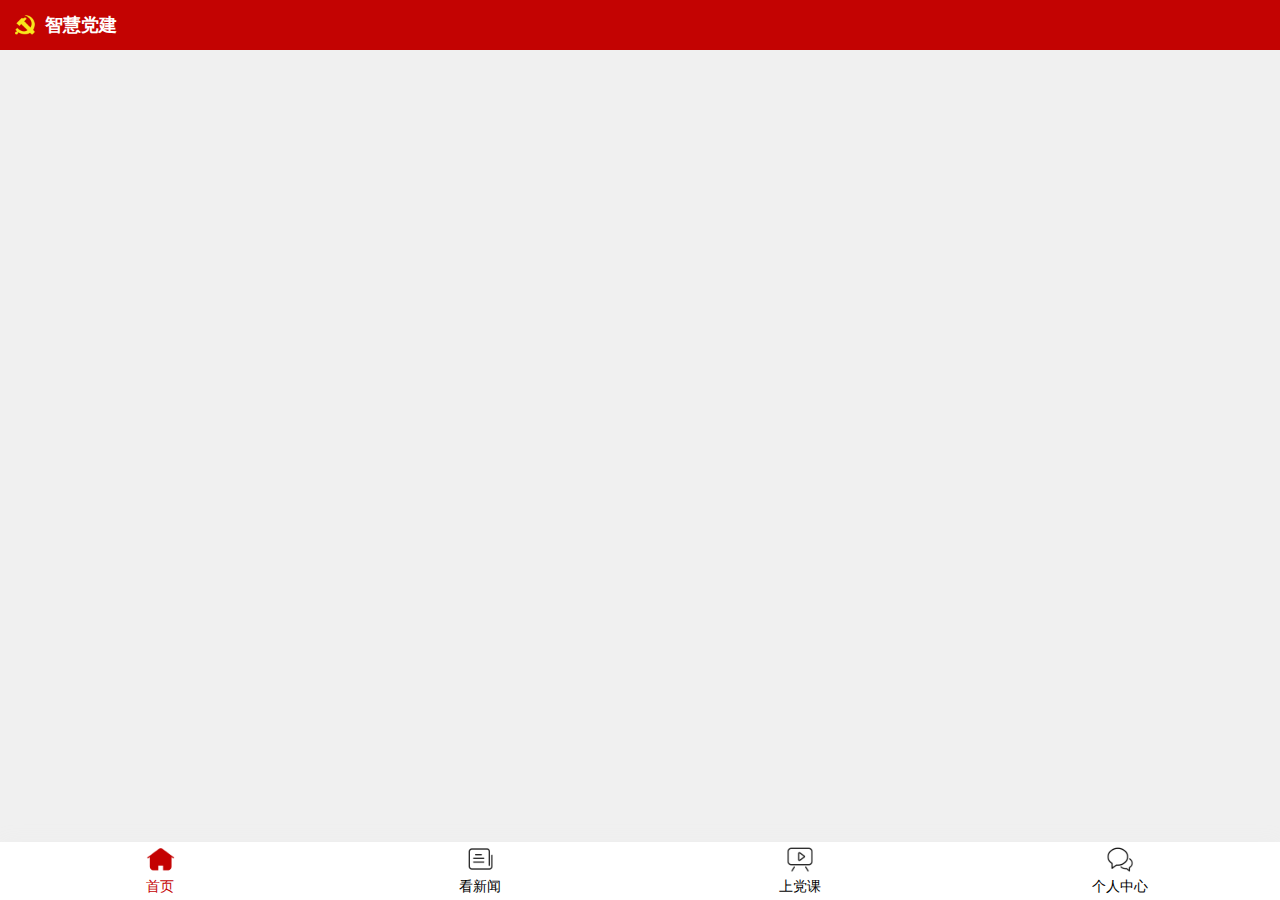
<file: index.html>
<!doctype html>
<html>

<head>
    <meta charset="UTF-8">
    <meta name="viewport" content="maximum-scale=1.0,minimum-scale=1.0,user-scalable=0,width=device-width,initial-scale=1.0" />
    <meta name="format-detection" content="telephone=no,email=no,date=no,address=no">
    <title>底部导航</title>
    <link rel="stylesheet" type="text/css" href="./css/api.css" />
    <link rel="stylesheet" type="text/css" href="./css/style.css" />
    <style>
        header {
            background-color: #c30302;
        }

        header ul li {
            height: 50px;
            line-height: 50px;
            display: flex;
            display: -webkit-flex;
            align-items: center;
            padding: 0px 15px;
            display: none;
            color: #FFF;
            position: relative;
            font-size: 18px;
            font-weight: 700;
        }
        header ul li img{
          height: 20px;
          margin-right: 10px;
        }

        header ul li.active {
          display: flex;
          display: -webkit-flex;
        }

        #footer {
            background-color: #ffffff;
            box-shadow: 0px -2px 20px rgba(238, 238, 238, 1);
        }

        #footer ul li {
            padding-top: 36px;
            padding-bottom: 4px;
            background: url() no-repeat center 2px;
            background-size: auto 30px;
            text-align: center;
        }

        #footer ul li.active {
            color: #c40202;
        }

        #footer ul li:nth-child(1) {
            background-image: url(./image/ic_bottom_home_normal.png);
        }

        #footer ul li:nth-child(2) {
            background-image: url(./image/ic_bottom_paper_normal.png);
        }

        #footer ul li:nth-child(3) {
            background-image: url(./image/ic_bottom_gov_normal.png);
        }

        #footer ul li:nth-child(4) {
            background-image: url(./image/ic_bottom_user_normal.png);
        }

        #footer ul li:nth-child(1).active {
            background-image: url(./image/ic_bottom_home_select.png);
        }

        #footer ul li:nth-child(2).active {
            background-image: url(./image/ic_bottom_paper_select.png);
        }

        #footer ul li:nth-child(3).active {
            background-image: url(./image/ic_bottom_gov_select.png);
        }

        #footer ul li:nth-child(4).active {
            background-image: url(./image/ic_bottom_user_select.png);
        }

        .flex-con {
            overflow: auto
        }
    </style>
</head>

<body>
    <div id="wrap" class="flex-wrap flex-vertical">
        <header>
            <ul>
                <li class="border-b active"><img src="./image/ic_top_main_logo.png"/><p>智慧党建</p></li>
                <li class="border-b">看新闻</li>
                <li class="border-b">上党课</li>
                <li class="border-b"></li>
            </ul>
        </header>
        <div id="main" class="flex-con">

        </div>
        <div id="footer">
            <ul class="flex-wrap">
                <li tapmode="hover" onclick="randomSwitchBtn( this );" class="flex-con active">首页</li>
                <li tapmode="hover" onclick="randomSwitchBtn( this );" class="flex-con">看新闻</li>
                <li tapmode="hover" onclick="randomSwitchBtn( this );" class="flex-con">上党课</li>
                <li tapmode="hover" onclick="randomSwitchBtn( this );" class="flex-con">个人中心</li>
            </ul>
        </div>
    </div>
</body>

</html>
<script type="text/javascript" src="script/api.js"></script>
<script type="text/javascript">
    apiready = function() {
        // $api.rmStorage('userInfo');
        $api.fixStatusBar($api.dom('header'));
        api.setStatusBarStyle({
            style: 'light',
            color: '#c30302'
        });
        funIniGroup();
        var userInfo = $api.getStorage('userInfo');
        console.log(JSON.stringify(userInfo));
    }

    function funIniGroup() {
        var eHeaderLis = $api.domAll('header li'),
            frames = [];
        for (var i = 0, len = eHeaderLis.length; i < len; i++) {
            frames.push({
                name: 'frame' + i,
                url: './html/frame' + i + '.html',
                bgColor: 'rgba(0,0,0,.2)',
                // bounces:false
            })
        }
        api.openFrameGroup({
            name: 'group',
            scrollEnabled: false,
            rect: {
                x: 0,
                y: $api.dom('header').offsetHeight,
                w: api.winWidth,
                h: $api.dom('#main').offsetHeight
            },
            index: 0,
            frames: frames
        }, function(ret, err) {

        });
    }

    // 随意切换按钮
    function randomSwitchBtn(tag) {
        if (tag == $api.dom('#footer li.active')) return;
        var eFootLis = $api.domAll('#footer li'),
            eHeaderLis = $api.domAll('header li'),
            index = 0;
        for (var i = 0, len = eFootLis.length; i < len; i++) {
            if (tag == eFootLis[i]) {
                index = i;
            } else {
                $api.removeCls(eFootLis[i], 'active');
                $api.removeCls(eHeaderLis[i], 'active');
            }
        }
        $api.addCls(eFootLis[index], 'active');
        $api.addCls(eHeaderLis[index], 'active');
        api.setFrameGroupIndex({
            name: 'group',
            index: index
        });
    }
</script>
</file>
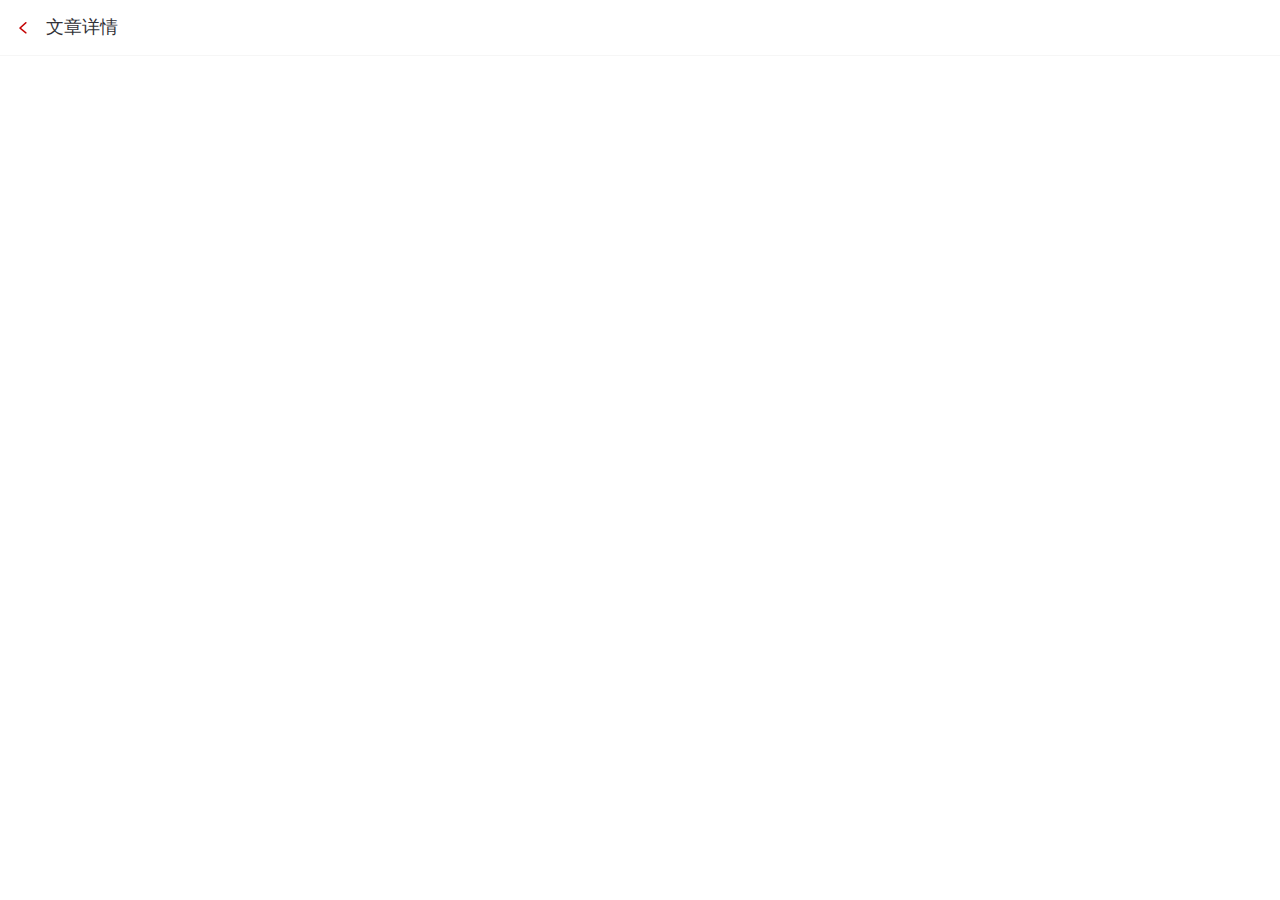
<file: html/details/win_details.html>
<!DOCTYPE html>
<html>

<head>
	<meta charset="UTF-8">
	<meta name="viewport" content="maximum-scale=1.0,minimum-scale=1.0,user-scalable=0,width=device-width,initial-scale=1.0" />
	<meta name="format-detection" content="telephone=no,email=no,date=no,address=no">
	<title>设置</title>
	<link rel="stylesheet" type="text/css" href="../../css/api.css" />
	<script src="../../script/jquery-1.10.1.min.js"></script>
</head>
<style type="text/css">
	* {
		margin: 0;
		padding: 0;
		font-family: "SF Pro Display", "SF Pro Icons", "Helvetica Neue", "Helvetica", "Arial", sans-serif;
	}

	body {
		background-color: #eff3f5;
	}

	.header {
		position: relative;
		display: flex;
		display: -webkit-flex;
		height: 55px;
		line-height: 55px;
		width: 100%;
		background-color: #FFF;
		border-bottom: 1px solid #f6f6f6;
		align-items: center;
	}

	.back {
		height: 18px;
		width: 18px;
		margin: 17px 14px;
	}

	.header-title {
		color: #323237;
		position: relative;
		font-size: 18px;
		font-weight: 500;
	}
</style>

<body>
	<header class="header" id="header">
		<img class="back" src="../../image/ic_arrow_left.png" onclick="api.closeWin();" />
		<div class="header-title">文章详情</div>
	</header>
</body>
<script type="text/javascript" src="../../script/api.js"></script>
<!-- <script type="text/javascript" src="../../script/public.js"></script> -->
<script type="text/javascript">
	apiready = function() {
		$api.fixStatusBar($api.dom('header'));
		var header = $api.byId('header');
		var headerH = $api.offset(header).h;
		var new_id = api.pageParam.new_id;
		console.log(new_id);
		api.openFrame({
			name: 'frame_details',
			url: './frame_details.html',
			rect: {
				x: 0,
				y: headerH,
				w: 'auto',
				h: 'auto'
			},
			pageParam: {
				new_id: new_id
			},
			progress: { //设置进度条类型和样式
				type: 'page', //取值范围为default|page
				title: '加载框', //type为default时显示的加载框标题
				text: '努力加载中' //type为default时显示的加载框内容
			}
		});
	}
</script>

</html>
</file>
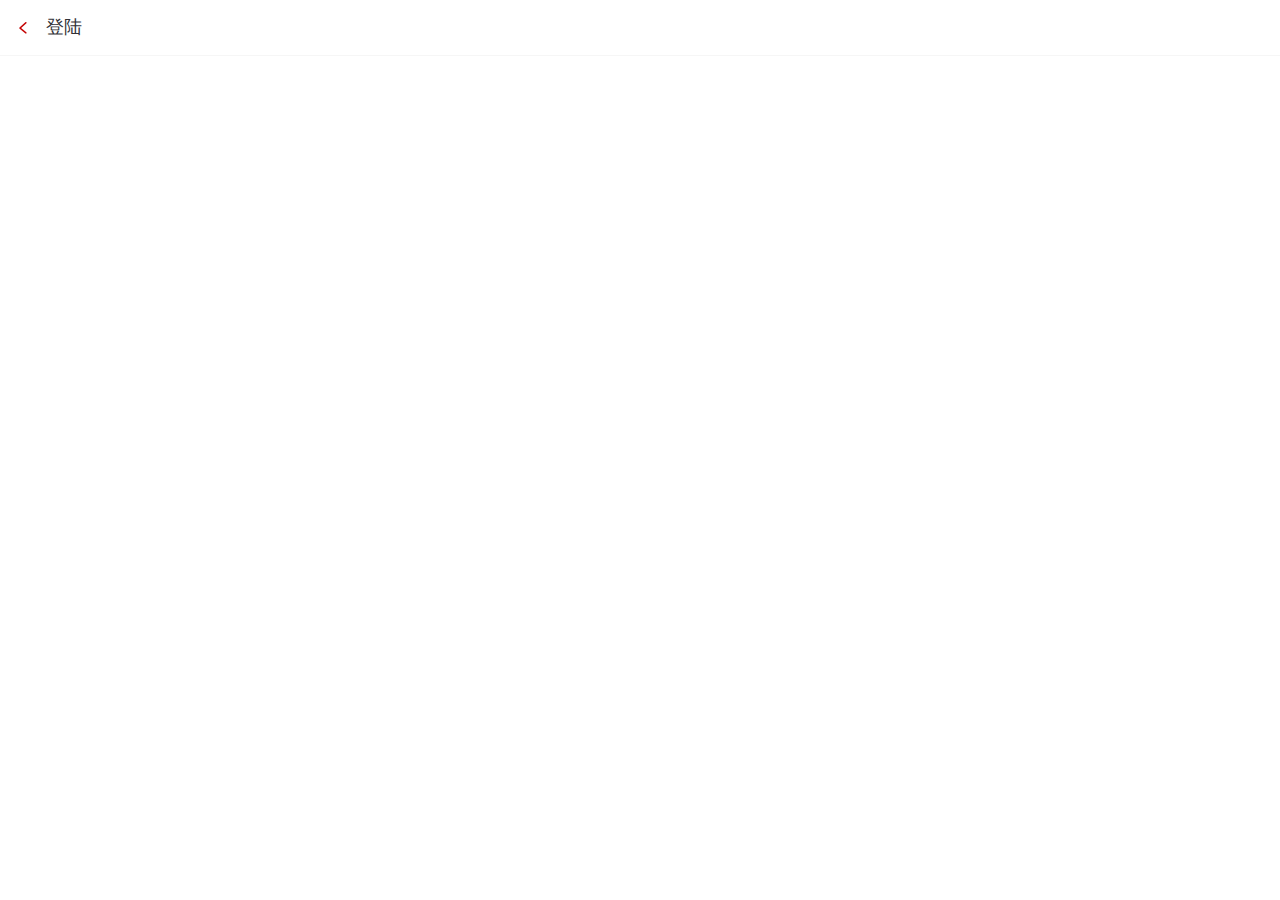
<file: html/login/win_login.html>
<!DOCTYPE html>
<html>

<head>
	<meta charset="UTF-8">
	<meta name="viewport" content="maximum-scale=1.0,minimum-scale=1.0,user-scalable=0,width=device-width,initial-scale=1.0" />
	<meta name="format-detection" content="telephone=no,email=no,date=no,address=no">
	<title>设置</title>
	<link rel="stylesheet" type="text/css" href="../../css/api.css" />
	<script src="../../script/jquery-1.10.1.min.js"></script>
</head>
<style type="text/css">
	* {
		margin: 0;
		padding: 0;
		font-family: "SF Pro Display", "SF Pro Icons", "Helvetica Neue", "Helvetica", "Arial", sans-serif;
	}

	body {
		background-color: #eff3f5;
	}

	.header {
		position: relative;
		display: flex;
		display: -webkit-flex;
		height: 55px;
		line-height: 55px;
		width: 100%;
		background-color: #FFF;
		border-bottom: 1px solid #f6f6f6;
		align-items: center;
	}

	.back {
		height: 18px;
		width: 18px;
		margin: 17px 14px;
	}

	.header-title {
		color: #323237;
		position: relative;
		font-size: 18px;
		font-weight: 500;
	}
</style>

<body>
	<header class="header" id="header">
		<img class="back" src="../../image/ic_arrow_left.png" onclick="api.closeWin();" />
		<div class="header-title">登陆</div>
	</header>
</body>
<script type="text/javascript" src="../../script/api.js"></script>
<!-- <script type="text/javascript" src="../../script/public.js"></script> -->
<script type="text/javascript">
	apiready = function() {
		$api.fixStatusBar($api.dom('header'));
		var header = $api.byId('header');
		var headerH = $api.offset(header).h;
		api.openFrame({
			name: 'frame_login',
			url: './frame_login.html',
			rect: {
				x: 0,
				y: headerH,
				w: 'auto',
				h: 'auto'
			},
			progress: { //设置进度条类型和样式
				type: 'page', //取值范围为default|page
				title: '加载框', //type为default时显示的加载框标题
				text: '努力加载中' //type为default时显示的加载框内容
			}
		});
	}
</script>

</html>
</file>
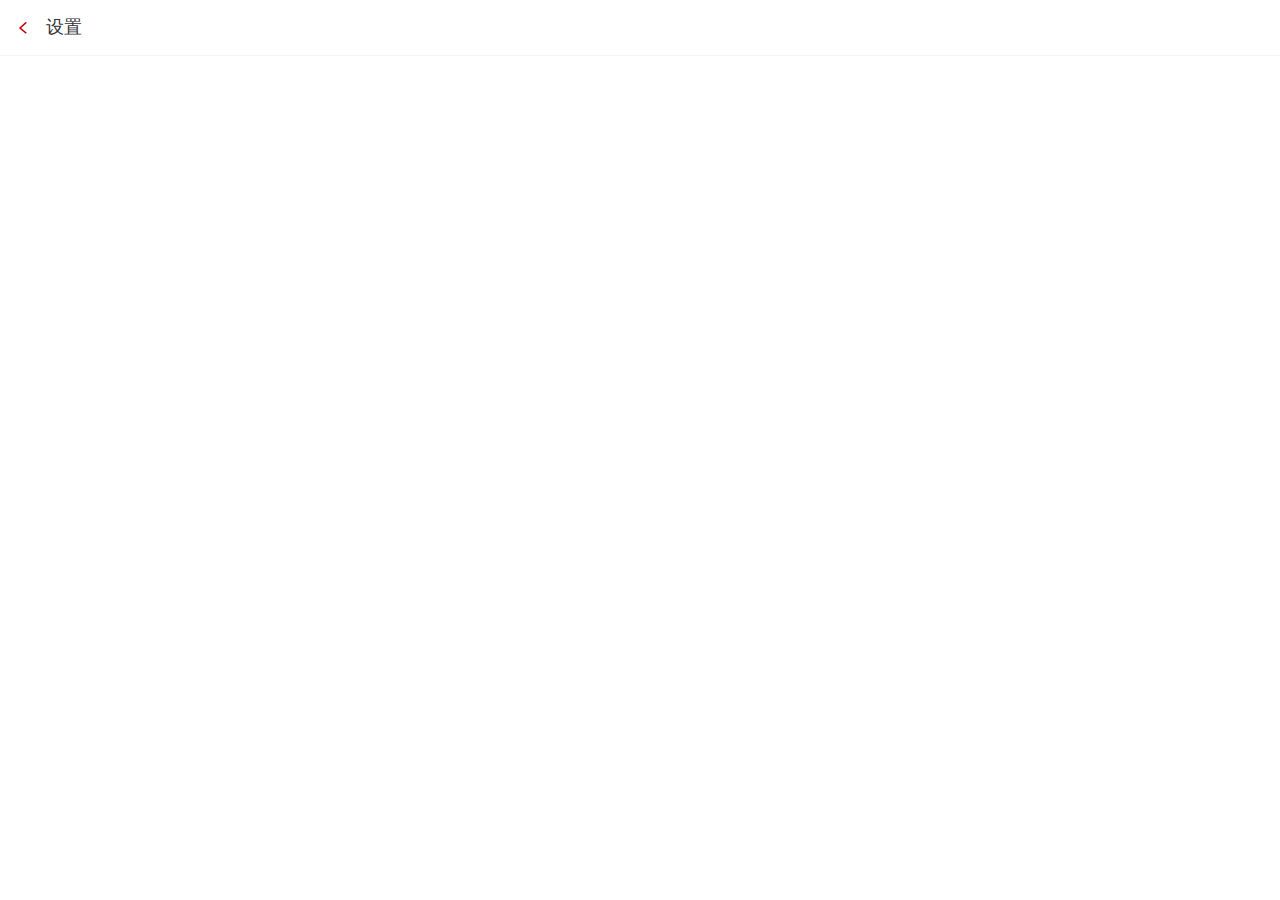
<file: html/set/win_set.html>
<!DOCTYPE html>
<html>

<head>
	<meta charset="UTF-8">
	<meta name="viewport" content="maximum-scale=1.0,minimum-scale=1.0,user-scalable=0,width=device-width,initial-scale=1.0" />
	<meta name="format-detection" content="telephone=no,email=no,date=no,address=no">
	<title>设置</title>
	<link rel="stylesheet" type="text/css" href="../../css/api.css" />
	<script src="../../script/jquery-1.10.1.min.js" charset="utf-8"></script>
</head>
<style type="text/css">
	* {
		margin: 0;
		padding: 0;
		font-family: "SF Pro Display", "SF Pro Icons", "Helvetica Neue", "Helvetica", "Arial", sans-serif;
	}

	body {
		background-color: #eff3f5;
	}

	.header {
		position: relative;
		display: flex;
		display: -webkit-flex;
		height: 55px;
		line-height: 55px;
		width: 100%;
		background-color: #FFF;
		border-bottom: 1px solid #f6f6f6;
		align-items: center;
	}
	.back {
		height: 18px;
		width: 18px;
		margin: 17px 14px;
	}

		.header-title {
			color: #323237;
			position: relative;
			font-size: 18px;
			font-weight: 500;
		}
</style>

<body>
	<header class="header" id="header">
		<img class="back" src="../../image/ic_arrow_left.png" onclick="api.closeWin();" />
		<div class="header-title">设置</div>
	</header>
</body>
<script type="text/javascript" src="../../script/api.js"></script>
<!-- <script type="text/javascript" src="../../script/public.js"></script> -->
<script type="text/javascript">
	apiready = function() {
		$api.fixStatusBar($api.dom('header'));
		var header = $api.byId('header');
		var headerH = $api.offset(header).h;
		var new_id = api.pageParam.new_id;
		console.log(new_id);
		api.openFrame({
			name: 'frame_set',
			url: './frame_set.html',
			rect: {
				x: 0,
				y: headerH,
				w: 'auto',
				h: 'auto'
			},
			pageParam: {
					new_id: new_id
			},
			progress: { //设置进度条类型和样式
				type: 'page', //取值范围为default|page
				title: '加载框', //type为default时显示的加载框标题
				text: '努力加载中' //type为default时显示的加载框内容
			}
		});
	}
</script>

</html>
</file>
<file: css/api.css>
html{
	font-family: sans-serif;
}
html,body,header,section,footer,div,ul,ol,li,img,a,span,em,del,legend,center,strong,var,fieldset,form,label,dl,dt,dd,cite,input,hr,time,mark,code,figcaption,figure,textarea,h1,h2,h3,h4,h5,h6,p{
	margin:0;
	border:0;
	padding:0;
	font-style:normal;
}
html,body {
	-webkit-touch-callout:none;
	-webkit-text-size-adjust:none;
	-webkit-tap-highlight-color:rgba(0, 0, 0, 0);
	-webkit-user-select:none;
	background-color: #fff;
}
nav,article,aside,details,main,header,footer,section,fieldset,figcaption,figure{
	display: block;
}
img,a,button,em,del,strong,var,label,cite,small,time,mark,code,textarea{
	display:inline-block;
}
header,section,footer {
	position:relative;
}
ol,ul{
	list-style:none;
}
input,button,textarea {
	border:0;
	margin:0;
	padding:0;
	font-size:1em;
	line-height:1em;
	/*-webkit-appearance:none;*/
	background-color:rgba(0, 0, 0, 0);
}
span{
	display:inline-block;
}
a:active, a:hover {
  outline: 0;
}
a, a:visited{
	text-decoration:none;
}

label, .wordWrap{
    word-wrap: break-word;
    word-break: break-all;
}
table {
  border-collapse: collapse;
  border-spacing: 0;
}
td,th {
  padding: 0;
}
.clearfix:after{
	content: ' ';
	display: block;
	clear: both;
	visibility:hidden;
	line-height: 0;
	height:0;
}
.loading_more{
	display: block;
	height: 1.5em;
	width: 100%;
}
.loading_more:before {
	display: inline-block; vertical-align: text-bottom;
	content: ' '; height: 16px; width: 16px; margin-right: 6px;
	background: url(../image/loading_more.gif) no-repeat center;
	-webkit-background-size: contain;
	background-size: contain;
} 
.loading_more:after {
	content: '加载更多';	
}
</file>
<file: css/style.css>
html,body {  font-size:14px; height:100%; background-color: #f0f0f0}
.hover{ opacity: .8; }

.flex-wrap{ display: -webkit-box;	display: -webkit-flex;	display: flex; }
.flex-con{     -webkit-box-flex: 1;     -webkit-flex: 1;    flex: 1;}
.flex-vertical{ -webkit-box-orient: vertical;-webkit-flex-flow: column;flex-flow: column;}

.border-t,
.border-b{ position:relative;  }
.border-t:before,
/*.border-b:after{     content: '';     position: absolute;     left: 0;  top:0;     background: #ddd;   right:0;    height: 1px;     -webkit-transform: scaleY(0.5);             transform: scaleY(0.5);     -webkit-transform-origin: 0 0;             transform-origin: 0 0; }*/
.border-b:after{ top:auto; bottom:0;  }

#wrap{ height: 100%; }
</file>
